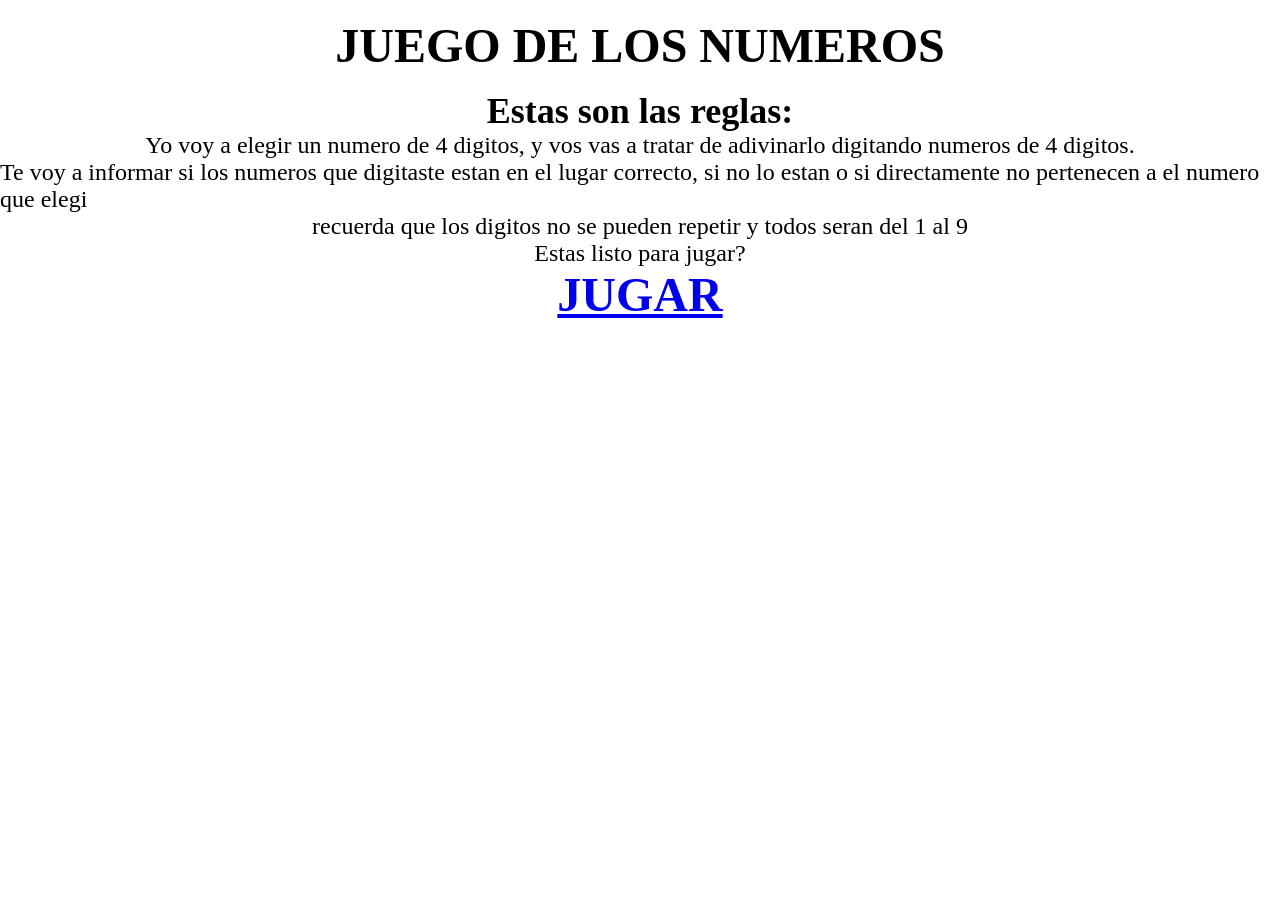
<file: index.html>
<!DOCTYPE html>
<html lang="en">
<head>
    <meta charset="UTF-8">
    <meta name="viewport" content="width=device-width, initial-scale=1.0">
    <title>Document</title>
    <link rel="stylesheet" href="css/styles.css">
</head>
<body>

    <header>
        <h1>JUEGO DE LOS NUMEROS</h1>
    </header>
    <section>
        <h2>Estas son las reglas:</h2>
        <p>Yo voy a elegir un numero de 4 digitos, y vos vas a tratar de adivinarlo digitando numeros de 4 digitos.</p>
        <p>Te voy a informar si los numeros que digitaste estan en el lugar correcto, si no lo estan o si directamente no pertenecen a el numero que elegi</p>
        <p>recuerda que los digitos no se pueden repetir y todos seran del 1 al 9</p>
        <p>Estas listo para jugar?</p>
        <a href="pages/juego.html">JUGAR</a>
    </section>

    <!-- <script src="js/pruebas.js"></script> -->


</body>
</html>
</file>
<file: css/styles.css>
*{
    margin: 0;
    padding: 0;
    box-sizing: border-box;
}

header{
    height: 10vh;
    display: flex;
    justify-content: center;
    align-items: center;
    font-size: 1.5rem;
}

section{
    display: flex;
    flex-direction: column;
    height: 25vh;
    justify-content: space-around;
    align-items: center;
    font-size: 1.5rem;
}

section a{
    font-weight: 700;
    font-size: 3rem;
}
</file>
